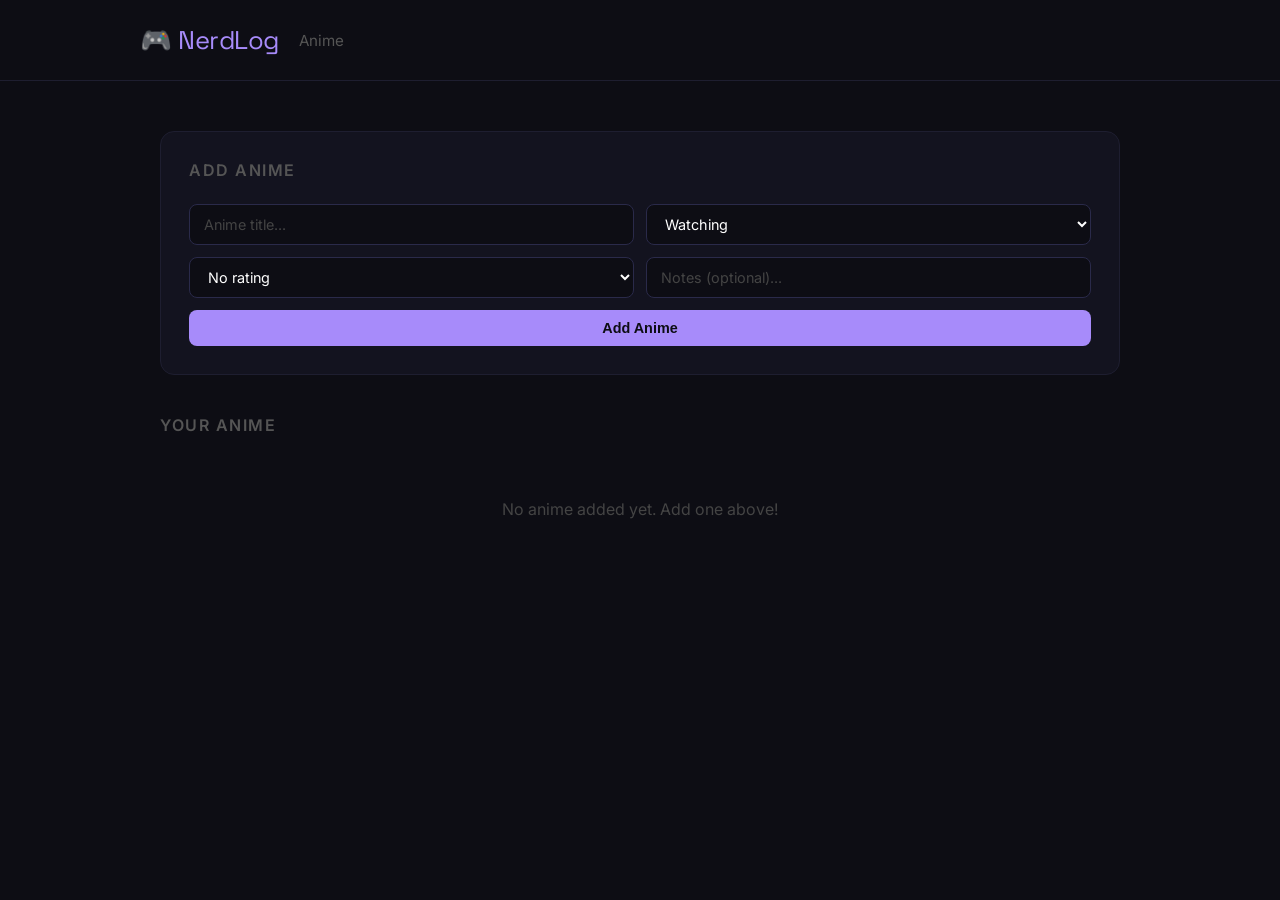
<file: anime.html>
<!DOCTYPE html>
<html lang="en">
<head>
    <meta charset="UTF-8">
    <meta name="viewport" content="width=device-width, initial-scale=1.0">
    <title>NerdLog - Anime</title>
    <link rel="stylesheet" href="style.css">
    <link href="https://fonts.googleapis.com/css2?family=Inter:wght@400;500;600;700&family=Space+Grotesk:wght@700&display=swap" rel="stylesheet">
</head>
<body>
    <header>
        <div class="header-inner">
            <a href="index.html" class="logo">🎮 NerdLog</a>
            <p class="tagline">Anime</p>
        </div>
    </header>
    <main>
        <div class="form-box">
            <h2 class="section-title">Add Anime</h2>
            <div class="form-grid">
                <input type="text" id="title-input" placeholder="Anime title..." />
                <select id="status-input">
                    <option value="watching">Watching</option>
                    <option value="completed">Completed</option>
                    <option value="planned">Plan to Watch</option>
                    <option value="dropped">Dropped</option>
                </select>
                <select id="rating-input">
                    <option value="">No rating</option>
                    <option value="1">⭐ 1</option>
                    <option value="2">⭐⭐ 2</option>
                    <option value="3">⭐⭐⭐ 3</option>
                    <option value="4">⭐⭐⭐⭐ 4</option>
                    <option value="5">⭐⭐⭐⭐⭐ 5</option>
                </select>
                <input type="text" id="notes-input" placeholder="Notes (optional)..." />
                <button id="add-btn">Add Anime</button>
            </div>
        </div>
        <h2 class="section-title" style="margin-top: 40px;">Your Anime</h2>
        <div id="entry-list" class="entry-list">
            <p class="empty-msg">No anime added yet. Add one above!</p>
        </div>
    </main>
    <script src="anime.js"></script>
</body>
</html>
</file>
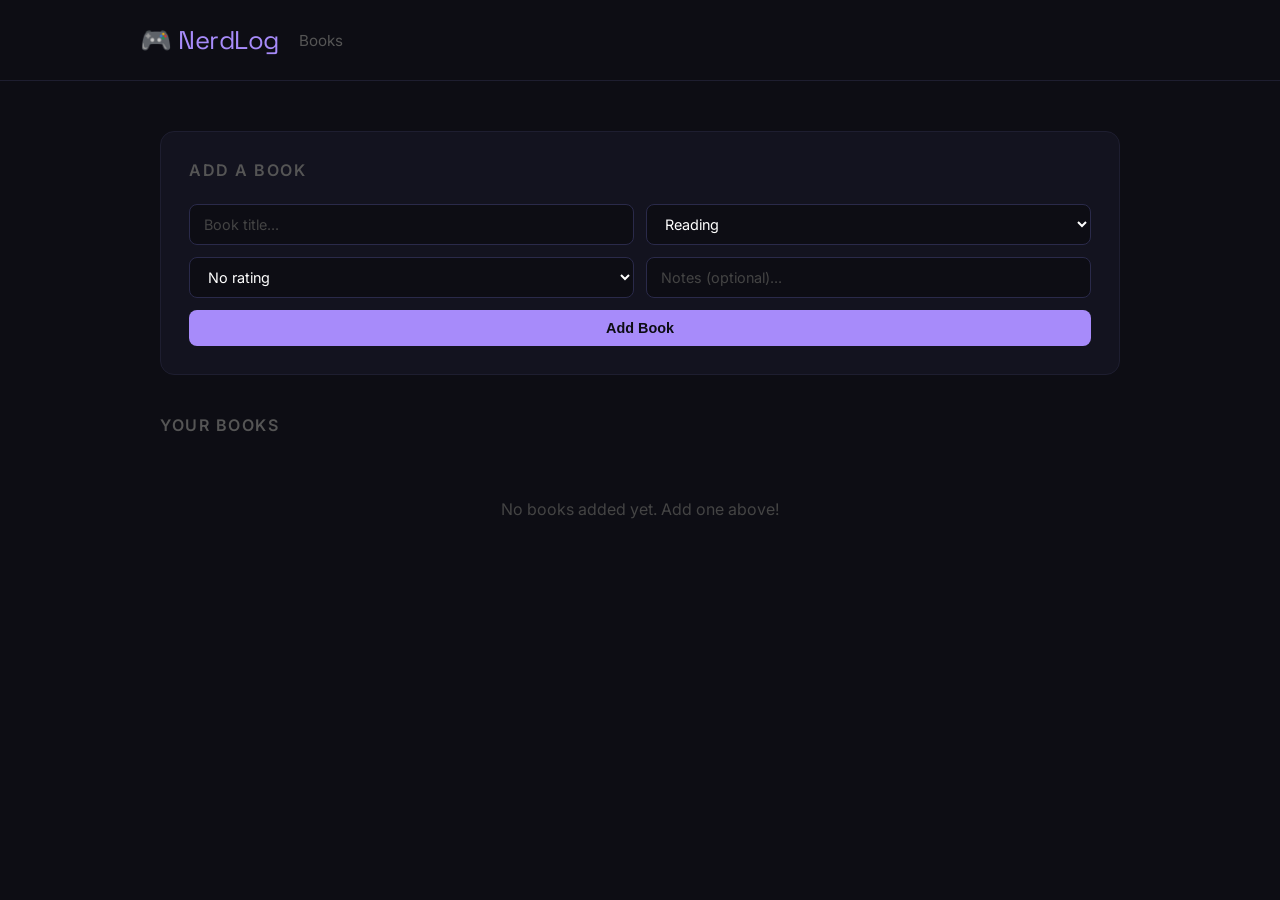
<file: books.html>
<!DOCTYPE html>
<html lang="en">
<head>
    <meta charset="UTF-8">
    <meta name="viewport" content="width=device-width, initial-scale=1.0">
    <title>NerdLog - Books</title>
    <link rel="stylesheet" href="style.css">
    <link href="https://fonts.googleapis.com/css2?family=Inter:wght@400;500;600;700&family=Space+Grotesk:wght@700&display=swap" rel="stylesheet">
</head>
<body>

    <!-- Header -->
    <header>
        <div class="header-inner">
            <a href="index.html" class="logo">🎮 NerdLog</a>
            <p class="tagline">Books</p>
        </div>
    </header>

    <main>
        <!-- Add Entry Form -->
        <div class="form-box">
            <h2 class="section-title">Add a Book</h2>
            <div class="form-grid">
                <input type="text" id="title-input" placeholder="Book title..." />
                <select id="status-input">
                    <option value="reading">Reading</option>
                    <option value="completed">Completed</option>
                    <option value="want">Want to Read</option>
                    <option value="dropped">Dropped</option>
                </select>
                <select id="rating-input">
                    <option value="">No rating</option>
                    <option value="1">⭐ 1</option>
                    <option value="2">⭐⭐ 2</option>
                    <option value="3">⭐⭐⭐ 3</option>
                    <option value="4">⭐⭐⭐⭐ 4</option>
                    <option value="5">⭐⭐⭐⭐⭐ 5</option>
                </select>
                <input type="text" id="notes-input" placeholder="Notes (optional)..." />
                <button id="add-btn">Add Book</button>
            </div>
        </div>

        <!-- Entry List -->
        <h2 class="section-title" style="margin-top: 40px;">Your Books</h2>
        <div id="entry-list" class="entry-list">
            <p class="empty-msg">No books added yet. Add one above!</p>
        </div>
    </main>

    <script src="books.js"></script>
</body>
</html>
</file>
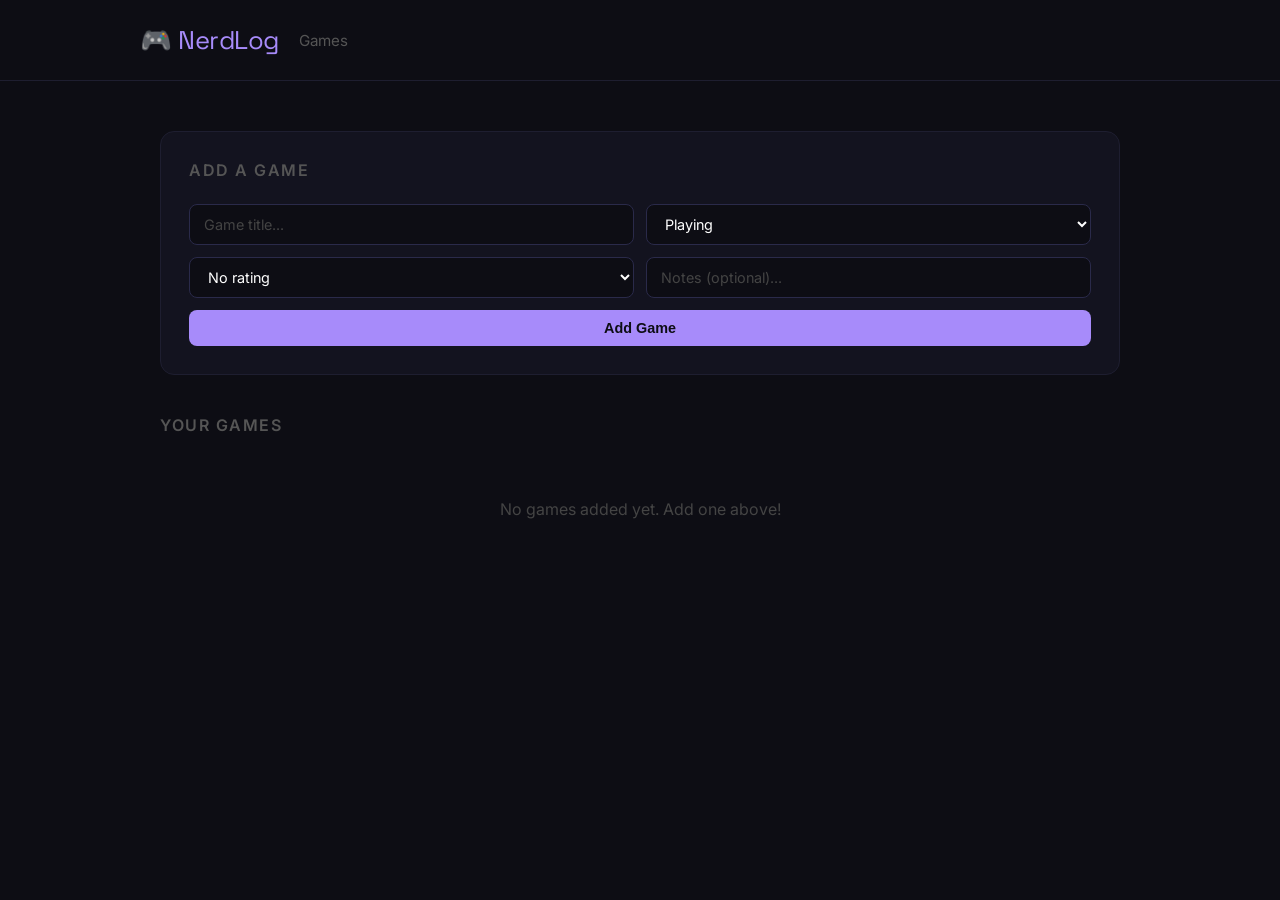
<file: games.html>
<!DOCTYPE html>
<html lang="en">
<head>
    <meta charset="UTF-8">
    <meta name="viewport" content="width=device-width, initial-scale=1.0">
    <title>NerdLog - Games</title>
    <link rel="stylesheet" href="style.css">
    <link href="https://fonts.googleapis.com/css2?family=Inter:wght@400;500;600;700&family=Space+Grotesk:wght@700&display=swap" rel="stylesheet">
</head>
<body>
    <header>
        <div class="header-inner">
            <a href="index.html" class="logo">🎮 NerdLog</a>
            <p class="tagline">Games</p>
        </div>
    </header>
    <main>
        <div class="form-box">
            <h2 class="section-title">Add a Game</h2>
            <div class="form-grid">
                <input type="text" id="title-input" placeholder="Game title..." />
                <select id="status-input">
                    <option value="playing">Playing</option>
                    <option value="completed">Completed</option>
                    <option value="backlog">Backlog</option>
                    <option value="dropped">Dropped</option>
                </select>
                <select id="rating-input">
                    <option value="">No rating</option>
                    <option value="1">⭐ 1</option>
                    <option value="2">⭐⭐ 2</option>
                    <option value="3">⭐⭐⭐ 3</option>
                    <option value="4">⭐⭐⭐⭐ 4</option>
                    <option value="5">⭐⭐⭐⭐⭐ 5</option>
                </select>
                <input type="text" id="notes-input" placeholder="Notes (optional)..." />
                <button id="add-btn">Add Game</button>
            </div>
        </div>
        <h2 class="section-title" style="margin-top: 40px;">Your Games</h2>
        <div id="entry-list" class="entry-list">
            <p class="empty-msg">No games added yet. Add one above!</p>
        </div>
    </main>
    <script src="games.js"></script>
</body>
</html>
</file>
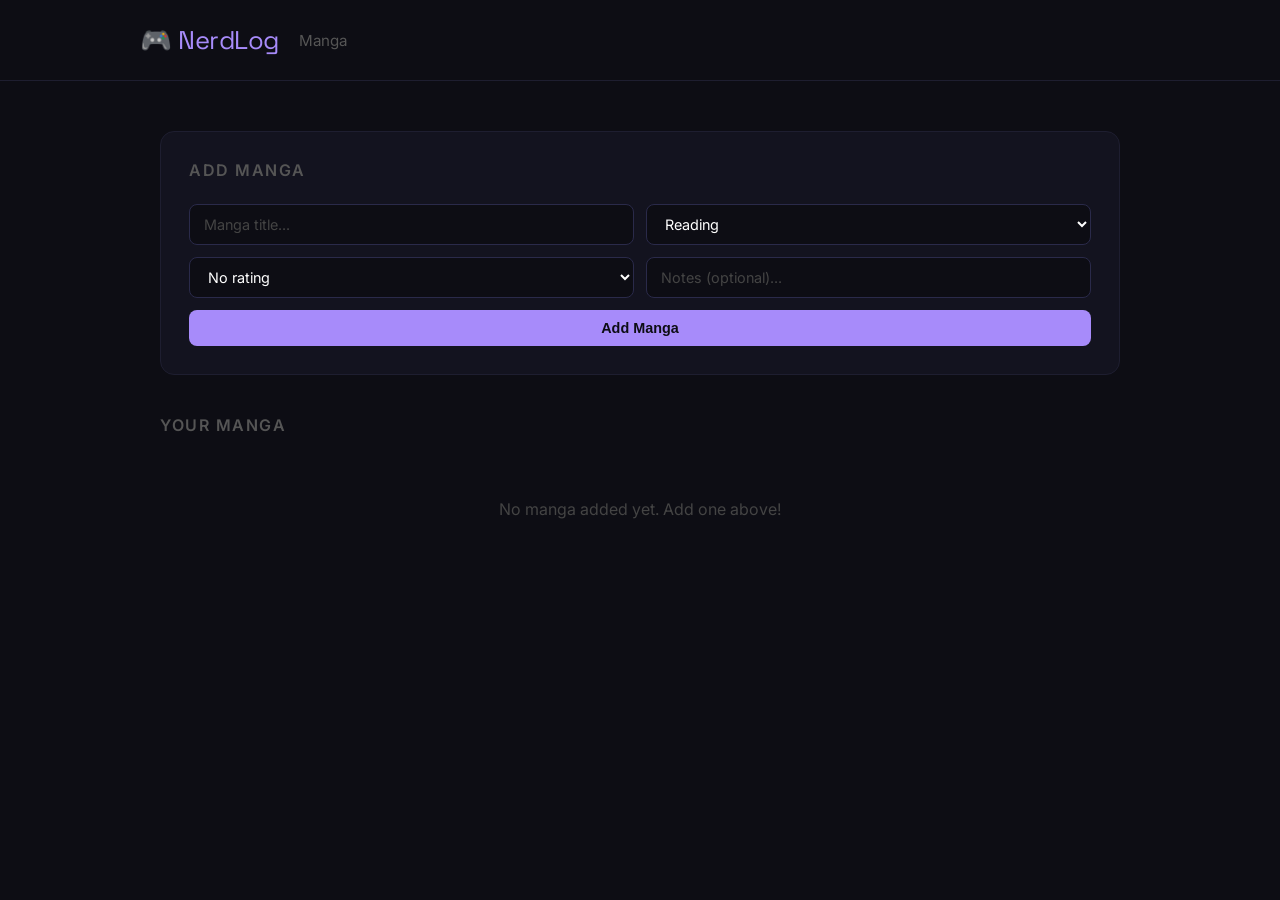
<file: manga.html>
<!DOCTYPE html>
<html lang="en">
<head>
    <meta charset="UTF-8">
    <meta name="viewport" content="width=device-width, initial-scale=1.0">
    <title>NerdLog - Manga</title>
    <link rel="stylesheet" href="style.css">
    <link href="https://fonts.googleapis.com/css2?family=Inter:wght@400;500;600;700&family=Space+Grotesk:wght@700&display=swap" rel="stylesheet">
</head>
<body>
    <header>
        <div class="header-inner">
            <a href="index.html" class="logo">🎮 NerdLog</a>
            <p class="tagline">Manga</p>
        </div>
    </header>
    <main>
        <div class="form-box">
            <h2 class="section-title">Add Manga</h2>
            <div class="form-grid">
                <input type="text" id="title-input" placeholder="Manga title..." />
                <select id="status-input">
                    <option value="reading">Reading</option>
                    <option value="completed">Completed</option>
                    <option value="want">Want to Read</option>
                    <option value="dropped">Dropped</option>
                </select>
                <select id="rating-input">
                    <option value="">No rating</option>
                    <option value="1">⭐ 1</option>
                    <option value="2">⭐⭐ 2</option>
                    <option value="3">⭐⭐⭐ 3</option>
                    <option value="4">⭐⭐⭐⭐ 4</option>
                    <option value="5">⭐⭐⭐⭐⭐ 5</option>
                </select>
                <input type="text" id="notes-input" placeholder="Notes (optional)..." />
                <button id="add-btn">Add Manga</button>
            </div>
        </div>
        <h2 class="section-title" style="margin-top: 40px;">Your Manga</h2>
        <div id="entry-list" class="entry-list">
            <p class="empty-msg">No manga added yet. Add one above!</p>
        </div>
    </main>
    <script src="manga.js"></script>
</body>
</html>
</file>
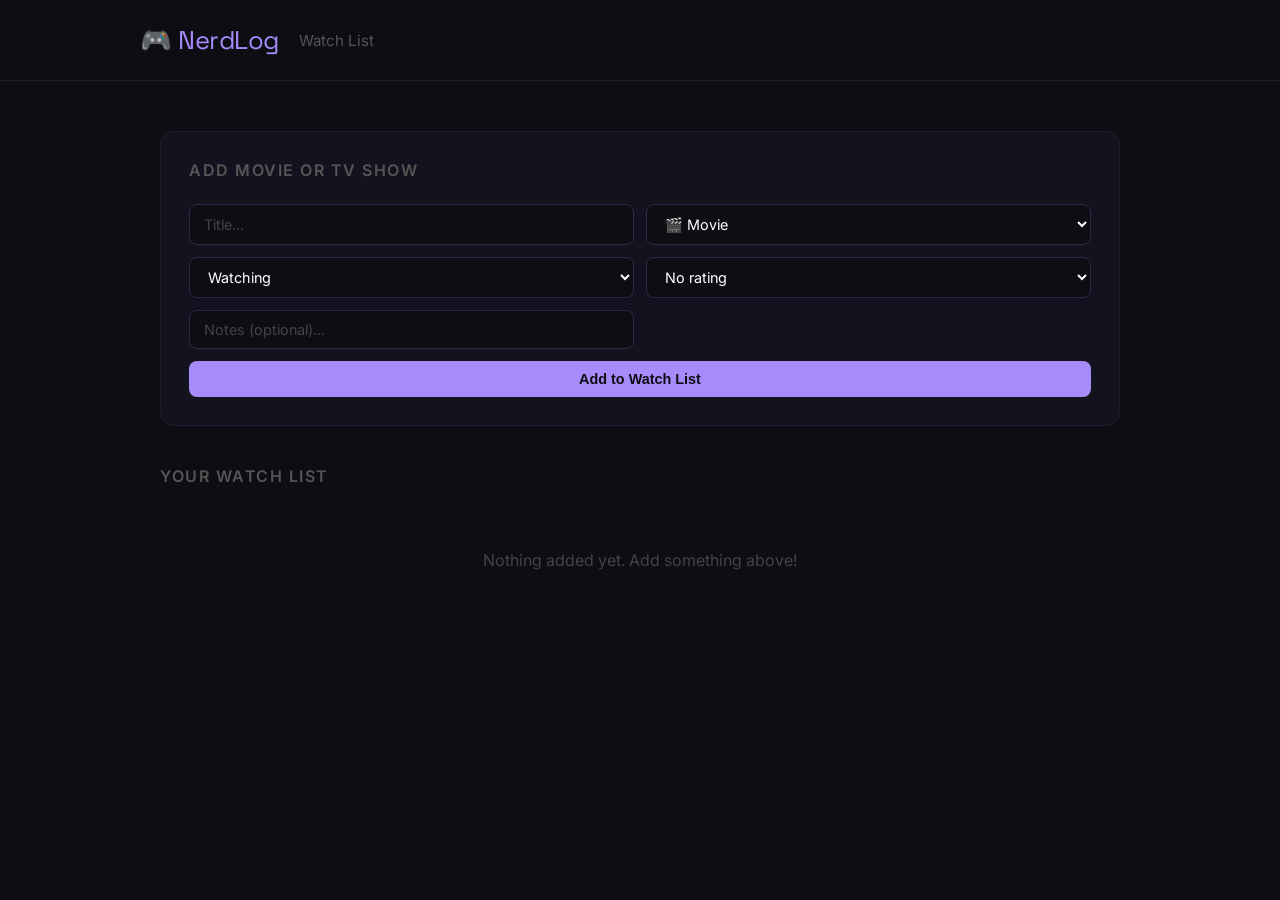
<file: watchlist.html>
<!DOCTYPE html>
<html lang="en">
<head>
    <meta charset="UTF-8">
    <meta name="viewport" content="width=device-width, initial-scale=1.0">
    <title>NerdLog - Watch List</title>
    <link rel="stylesheet" href="style.css">
    <link href="https://fonts.googleapis.com/css2?family=Inter:wght@400;500;600;700&family=Space+Grotesk:wght@700&display=swap" rel="stylesheet">
</head>
<body>
    <header>
        <div class="header-inner">
            <a href="index.html" class="logo">🎮 NerdLog</a>
            <p class="tagline">Watch List</p>
        </div>
    </header>
    <main>
        <div class="form-box">
            <h2 class="section-title">Add Movie or TV Show</h2>
            <div class="form-grid">
                <input type="text" id="title-input" placeholder="Title..." />
                <select id="type-input">
                    <option value="movie">🎬 Movie</option>
                    <option value="tvshow">📺 TV Show</option>
                </select>
                <select id="status-input">
                    <option value="watching">Watching</option>
                    <option value="completed">Completed</option>
                    <option value="planned">Plan to Watch</option>
                    <option value="dropped">Dropped</option>
                </select>
                <select id="rating-input">
                    <option value="">No rating</option>
                    <option value="1">⭐ 1</option>
                    <option value="2">⭐⭐ 2</option>
                    <option value="3">⭐⭐⭐ 3</option>
                    <option value="4">⭐⭐⭐⭐ 4</option>
                    <option value="5">⭐⭐⭐⭐⭐ 5</option>
                </select>
                <input type="text" id="notes-input" placeholder="Notes (optional)..." />
                <button id="add-btn">Add to Watch List</button>
            </div>
        </div>
        <h2 class="section-title" style="margin-top: 40px;">Your Watch List</h2>
        <div id="entry-list" class="entry-list">
            <p class="empty-msg">Nothing added yet. Add something above!</p>
        </div>
    </main>
    <script src="watchlist.js"></script>
</body>
</html>
</file>
<file: style.css>
* {
    margin: 0;
    padding: 0;
    box-sizing: border-box;
}

body {
    background-color: #0d0d14;
    color: #ffffff;
    font-family: 'Inter', sans-serif;
    min-height: 100vh;
}

/* ---- HEADER ---- */
header {
    border-bottom: 1px solid #1e1e30;
    padding: 24px 40px;
    background: #0d0d14;
}

.header-inner {
    max-width: 1000px;
    margin: 0 auto;
    display: flex;
    align-items: center;
    gap: 20px;
}

.logo {
    font-family: 'Space Grotesk', sans-serif;
    font-size: 1.6rem;
    color: #a78bfa;
    letter-spacing: -0.5px;
}

.tagline {
    color: #555;
    font-size: 0.95rem;
}

/* ---- MAIN ---- */
main {
    max-width: 1000px;
    margin: 0 auto;
    padding: 50px 20px;
}

.section-title {
    font-size: 1rem;
    font-weight: 600;
    color: #555;
    text-transform: uppercase;
    letter-spacing: 1.5px;
    margin-bottom: 24px;
}

/* ---- CARDS ---- */
.card-grid {
    display: grid;
    grid-template-columns: repeat(auto-fit, minmax(150px, 1fr));
    gap: 16px;
}


.card {
    background-color: #13131f;
    border: 1px solid #1e1e30;
    border-top: 3px solid transparent;
    border-radius: 14px;
    padding: 28px 24px;
    cursor: pointer;
    transition: transform 0.2s, border-color 0.2s, box-shadow 0.2s;
    position: relative;
}

.card:hover {
    transform: translateY(-4px);
    box-shadow: 0 8px 30px rgba(0,0,0,0.4);
}

/* unique top border color per category */
.card.books    { border-top-color: #60a5fa; }
.card.anime    { border-top-color: #f472b6; }
.card.games    { border-top-color: #34d399; }
.card.manga    { border-top-color: #fb923c; }

.card.books:hover    { box-shadow: 0 8px 30px rgba(96,165,250,0.15); }
.card.anime:hover    { box-shadow: 0 8px 30px rgba(244,114,182,0.15); }
.card.games:hover    { box-shadow: 0 8px 30px rgba(52,211,153,0.15); }
.card.manga:hover    { box-shadow: 0 8px 30px rgba(251,146,60,0.15); }

.card-icon {
    font-size: 2rem;
    display: block;
    margin-bottom: 14px;
}

.card h3 {
    font-size: 1.15rem;
    font-weight: 600;
    margin-bottom: 6px;
}

.card p {
    font-size: 0.85rem;
    color: #666;
    margin-bottom: 20px;
}

.card-arrow {
    position: absolute;
    bottom: 20px;
    right: 20px;
    color: #333;
    font-size: 1.1rem;
    transition: color 0.2s, right 0.2s;
}

.card:hover .card-arrow {
    color: #a78bfa;
    right: 16px;
}

/* ---- FORM ---- */
.form-box {
    background: #13131f;
    border: 1px solid #1e1e30;
    border-radius: 14px;
    padding: 28px;
}

.form-grid {
    display: grid;
    grid-template-columns: 1fr 1fr;
    gap: 12px;
    margin-top: 16px;
}

.form-grid button {
    grid-column: 1 / -1;
}


input, select {
    background: #0d0d14;
    border: 1px solid #2a2a4a;
    border-radius: 8px;
    color: #ffffff;
    padding: 10px 14px;
    font-size: 0.9rem;
    font-family: 'Inter', sans-serif;
    outline: none;
    transition: border-color 0.2s;
}

input:focus, select:focus {
    border-color: #a78bfa;
}

input::placeholder {
    color: #444;
}

button#add-btn {
    background: #a78bfa;
    color: #0d0d14;
    border: none;
    border-radius: 8px;
    padding: 10px 20px;
    font-size: 0.9rem;
    font-weight: 700;
    cursor: pointer;
    transition: background 0.2s;
}

button#add-btn:hover {
    background: #c4b5fd;
}

/* ---- ENTRY LIST ---- */
.entry-list {
    display: flex;
    flex-direction: column;
    gap: 12px;
}

.empty-msg {
    color: #444;
    text-align: center;
    padding: 40px;
}

.entry-card {
    background: #13131f;
    border: 1px solid #1e1e30;
    border-left: 4px solid transparent;
    border-radius: 12px;
    padding: 18px 20px;
    display: flex;
    justify-content: space-between;
    align-items: center;
}

.entry-card.books { border-left-color: #60a5fa; }

.entry-info h3 {
    font-size: 1rem;
    font-weight: 600;
    margin-bottom: 6px;
}

.entry-meta {
    display: flex;
    gap: 10px;
    align-items: center;
    flex-wrap: wrap;
}

.status {
    font-size: 0.75rem;
    font-weight: 600;
    padding: 3px 10px;
    border-radius: 20px;
    text-transform: capitalize;
}

.status.reading   { background: #1e3a5f; color: #60a5fa; }
.status.completed { background: #1a3a2a; color: #34d399; }
.status.want      { background: #2a1a3a; color: #a78bfa; }
.status.dropped   { background: #3a1a1a; color: #f87171; }

.rating {
    font-size: 0.8rem;
}

.notes {
    font-size: 0.8rem;
    color: #555;
    font-style: italic;
}

.delete-btn {
    background: none;
    border: none;
    color: #333;
    font-size: 1rem;
    cursor: pointer;
    padding: 4px 8px;
    border-radius: 6px;
    transition: color 0.2s, background 0.2s;
}

.delete-btn:hover {
    color: #f87171;
    background: #2a1a1a;
}

/* ---- BACK LINK ---- */
.logo {
    text-decoration: none;
    color: #a78bfa;
    font-family: 'Space Grotesk', sans-serif;
    font-size: 1.6rem;
}

.card.watchlist { border-top-color: #facc15; }
.card.watchlist:hover { box-shadow: 0 8px 30px rgba(250,204,21,0.15); }
.entry-card.watchlist { border-left-color: #facc15; }

.type-badge {
    font-size: 0.75rem;
    color: #666;
    font-weight: 400;
    margin-left: 8px;
}

.status.watching { background: #1e3a5f; color: #60a5fa; }
.status.planned  { background: #2a1a3a; color: #a78bfa; }
.status.playing  { background: #1a3a2a; color: #34d399; }
.status.backlog  { background: #2a2a1a; color: #facc15; }
.status.want     { background: #2a1a3a; color: #a78bfa; }
</file>
